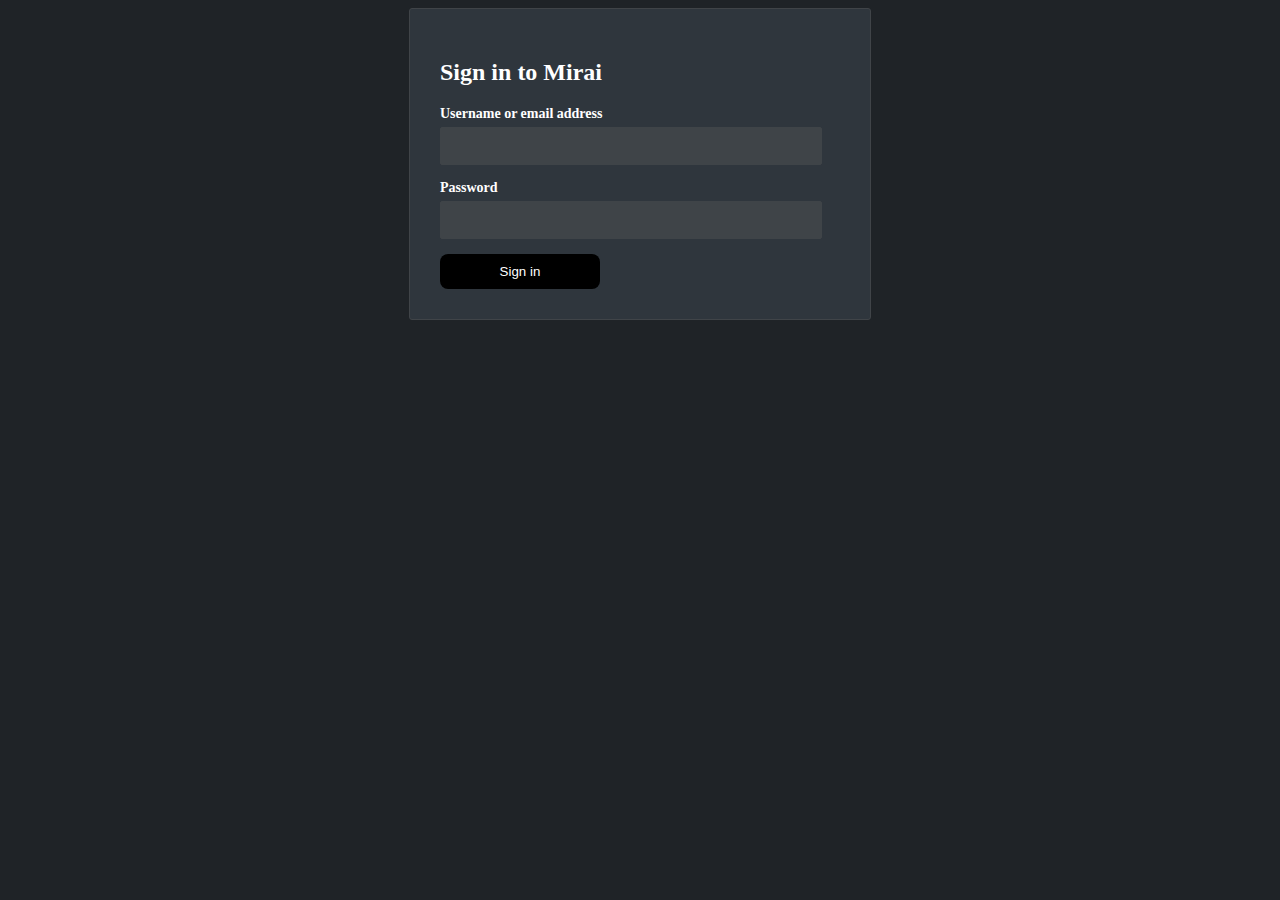
<file: login.html>
<!DOCTYPE html>
<html>
<head>
	<title>Sign in </title>
	<meta charset="UTF-8">
    <meta http-equiv="X-UA-Compatible" content="IE=edge">
    <meta name="viewport" content="width=device-width, initial-scale=1.0">	
	<style>
		body {
  background: #1f2327;
  color: #fff;
}

.login-form {
  max-width: 400px;
  margin: 0 auto;
  padding: 30px;
  border: 1px solid #404448;
  border-radius: 3px;
  background-color: #2f363d;
}

.login-form h1 {
  font-size: 24px;
  font-weight: 600;
  text-align: center;
  margin-bottom: 30px;
}

.form-group {
  margin-bottom: 15px;
}

.form-group label {
  display: block;
  font-size: 14px;
  font-weight: 600;
  margin-bottom: 5px;
}

.form-group input {
  display: block;
  width: 90%;
  padding: 10px;
  font-size: 14px;
  border: 1px solid #3f4448;
  border-radius:2px;
  box-shadow: none;
  background-color: #3f4448;
  color: #fff;
  transition: border-color 0.2s ease-in-out;
}

.form-group input:hover {
  border-color: #a7d0ff;
  outline: none;
}
.form-group input:focus {
  border-color: #2188ff;
  outline: none;
}

button[type="submit"] {
  width: 40%;
  padding: 10px;
  text-align: center;
  color: #ffffff;
  background-color: #000000;
  border: none;
  border-radius: 8px;
}

button[type="submit"]:hover {
  box-shadow: 1px 1px 10px 1px rgb(247, 149, 149);
}
	</style>
</head>
<body>
	<form class="login-form" action="login.jsp" method="post">
		<h2>Sign in to Mirai</h2>
		<div class="form-group">
		  <label for="username">Username or email address</label>
		  <input type="text" id="username" name="username" required>
		</div>
		<div class="form-group">
		  <label for="password">Password</label>
		  <input type="password" id="password" name="password" required>
		</div>
		<button type="submit">Sign in</button>
	  </form>
	  
</body>
</html>
</file>
